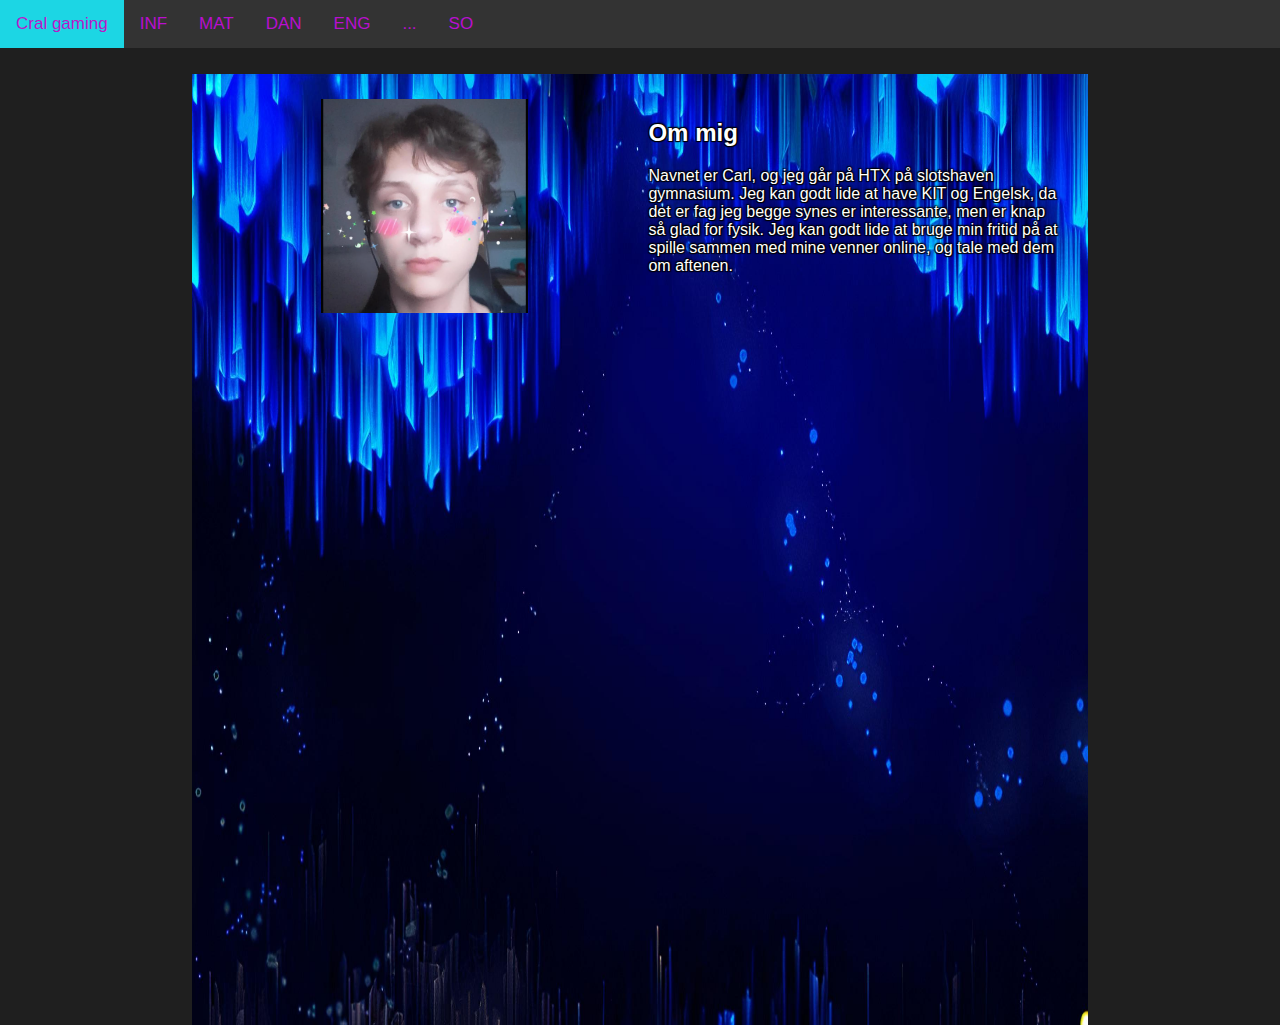
<file: index.html>
<!DOCTYPE html>
<html>
    <head>
        <title>yes</title>
        <meta name="viewport" content="width=device-width, initial-scale=1">
        <link rel="stylesheet" href="https://cdnjs.cloudflare.com/ajax/libs/font-awesome/4.7.0/css/font-awesome.min.css">
        <link rel="stylesheet" href="style.css"></link>
    </head>

    <!-- Banner HTML 
    <div class="banner">
        <h1>yes</h1>
    </div> -->

    <body>
        <!-- Navigation bar HTML -->
        <div class="topnav" id="myTopnav">
            <a href="index.html" class="active">yes</a>
            <a href="informatik.html">INF</a>
            <a href="matematik.html">MAT</a>
            <a href="dansk.html">DAN</a>
            <a href="engelsk.html">ENG</a>
            <a href="dotdotdot.html">...</a>
            <a href="so.html">SO</a>
            <a href="javascript:void(0);" class="icon" onclick="myFunction()">
              <i class="fa fa-bars"></i>
            </a>
        </div>

        <div class="content">
            <div class="element left">
            <img id="profile-picture" src="images/i took 40 benadryl.png">
            </div>
            <div class="element right">
            <h2>Om mig</h2>
            <p>
                Navnet er Carl, og jeg går på HTX på slotshaven gymnasium. Jeg kan godt lide at have KIT og Engelsk, da det er fag jeg begge synes er interessante, men er knap så glad for fysik. Jeg kan godt lide at bruge min fritid på at spille sammen med mine venner online, og tale med dem om aftenen.

            </p>
            </div>
        </div>
        

        <script src="script.js"></script>
    </body>
</html>
</file>
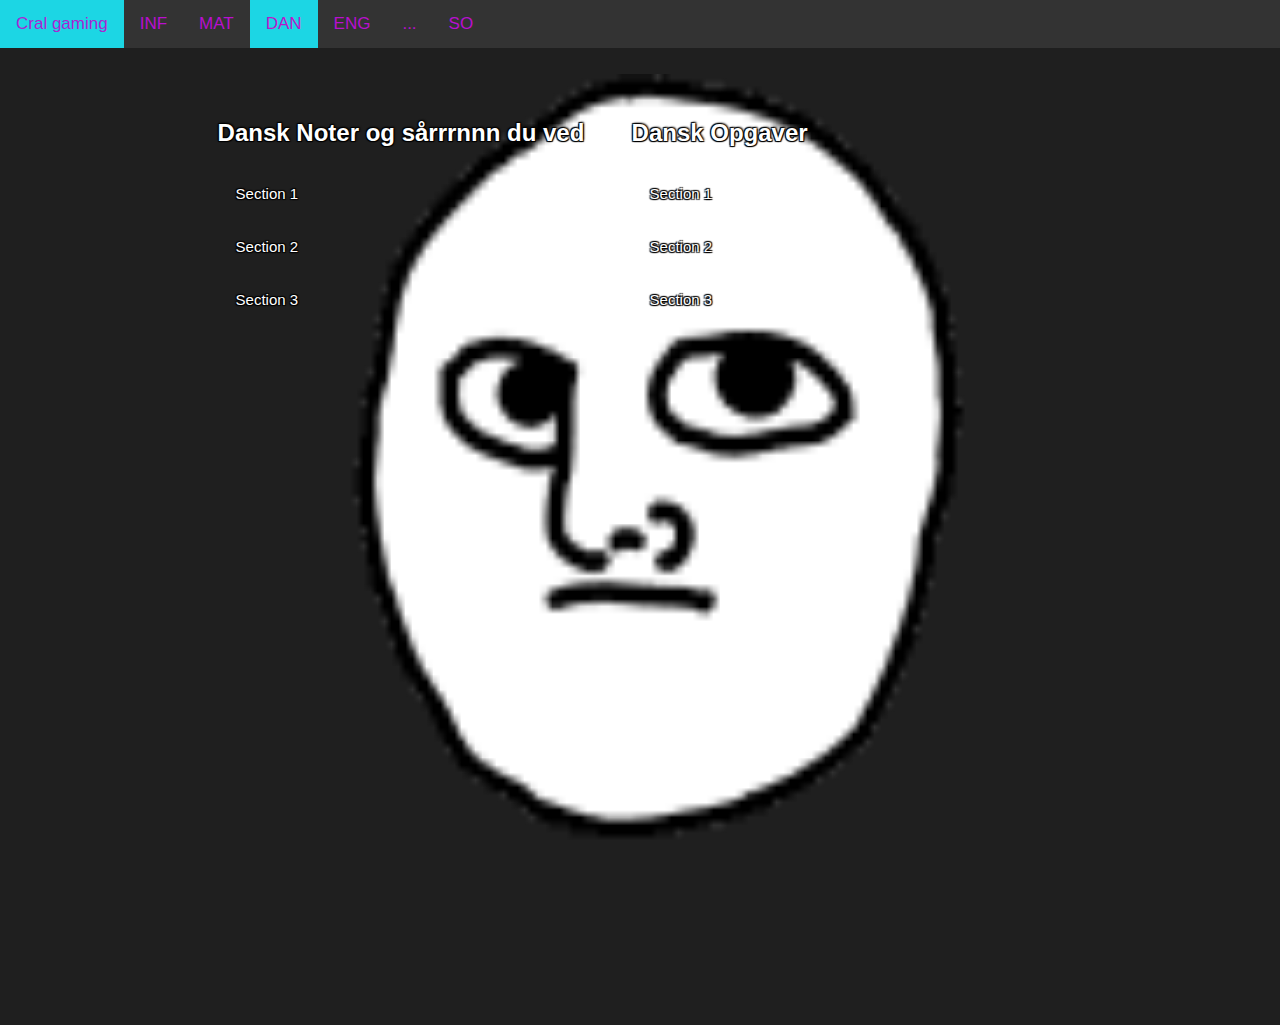
<file: dansk.html>
<!DOCTYPE html>
<html>
    <head>
        <title>Fortnite balls</title>
        <meta name="viewport" content="width=device-width, initial-scale=1">
        <link rel="stylesheet" href="https://cdnjs.cloudflare.com/ajax/libs/font-awesome/4.7.0/css/font-awesome.min.css">
        <link rel="stylesheet" href="style.css"></link>
    </head>
    <body>
        <!-- Navigation bar HTML -->
        <div class="topnav" id="myTopnav">
            <a href="index.html">Fortnite balls</a>
            <a href="informatik.html">INF</a>
            <a href="matematik.html">MAT</a>
            <a href="dansk.html" class="active">DAN</a>
            <a href="engelsk.html">ENG</a>
            <a href="dotdotdot.html">...</a>
            <a href="so.html">SO</a>
            <a href="javascript:void(0);" class="icon" onclick="myFunction()">
              <i class="fa fa-bars"></i>
            </a>
        </div>

        <!-- Accordion HTML -->
        <div class="content" id="dansk">
            <div class="element left">
                <h2>Dansk Noter og sårrrnnn du ved</h2>
                <button class="accordion">Section 1</button>
                <div class="panel">
                <p>Lorem ipsum dolor sit amet, consectetur adipisicing elit, sed do eiusmod tempor incididunt ut labore et dolore magna aliqua. Ut enim ad minim veniam, quis nostrud exercitation ullamco laboris nisi ut aliquip ex ea commodo consequat.</p>
                </div>

                <button class="accordion">Section 2</button>
                <div class="panel">
                <p>Lorem ipsum dolor sit amet, consectetur adipisicing elit, sed do eiusmod tempor incididunt ut labore et dolore magna aliqua. Ut enim ad minim veniam, quis nostrud exercitation ullamco laboris nisi ut aliquip ex ea commodo consequat.</p>
                </div>

                <button class="accordion">Section 3</button>
                <div class="panel">
                <p>Lorem ipsum dolor sit amet, consectetur adipisicing elit, sed do eiusmod tempor incididunt ut labore et dolore magna aliqua. Ut enim ad minim veniam, quis nostrud exercitation ullamco laboris nisi ut aliquip ex ea commodo consequat.</p>
                </div>
            </div>

            <div class="element left">
                <h2>Dansk Opgaver</h2>
                <button class="accordion">Section 1</button>
                <div class="panel">
                <p>Lorem ipsum dolor sit amet, consectetur adipisicing elit, sed do eiusmod tempor incididunt ut labore et dolore magna aliqua. Ut enim ad minim veniam, quis nostrud exercitation ullamco laboris nisi ut aliquip ex ea commodo consequat.</p>
                </div>

                <button class="accordion">Section 2</button>
                <div class="panel">
                <p>Lorem ipsum dolor sit amet, consectetur adipisicing elit, sed do eiusmod tempor incididunt ut labore et dolore magna aliqua. Ut enim ad minim veniam, quis nostrud exercitation ullamco laboris nisi ut aliquip ex ea commodo consequat.</p>
                </div>

                <button class="accordion">Section 3</button>
                <div class="panel">
                <p>Lorem ipsum dolor sit amet, consectetur adipisicing elit, sed do eiusmod tempor incididunt ut labore et dolore magna aliqua. Ut enim ad minim veniam, quis nostrud exercitation ullamco laboris nisi ut aliquip ex ea commodo consequat.</p>
                </div>
            </div>

        </div>
        <script src="script.js"></script>
    </body>
</html>
</file>
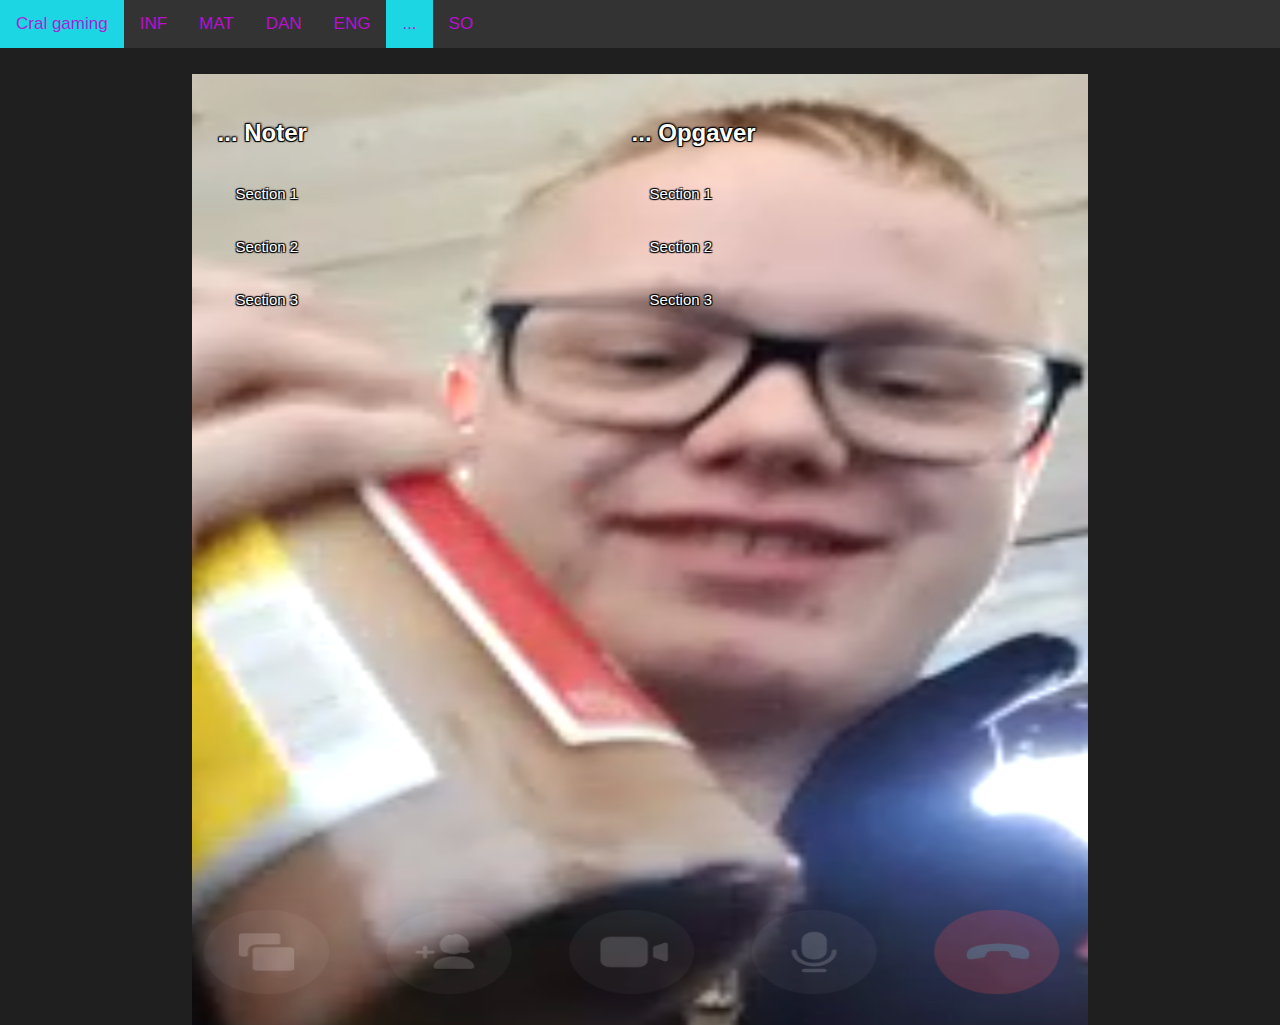
<file: dotdotdot.html>
<!DOCTYPE html>
<html>
    <head>
        <title>Fortnite balls</title>
        <meta name="viewport" content="width=device-width, initial-scale=1">
        <link rel="stylesheet" href="https://cdnjs.cloudflare.com/ajax/libs/font-awesome/4.7.0/css/font-awesome.min.css">
        <link rel="stylesheet" href="style.css"></link>
    </head>
    <body>
        <!-- Navigation bar HTML -->
        <div class="topnav" id="myTopnav">
            <a href="index.html">Fortnite balls</a>
            <a href="informatik.html">INF</a>
            <a href="matematik.html">MAT</a>
            <a href="dansk.html">DAN</a>
            <a href="engelsk.html">ENG</a>
            <a href="dotdotdot.html" class="active">...</a>
            <a href="so.html">SO</a>
            <a href="javascript:void(0);" class="icon" onclick="myFunction()">
              <i class="fa fa-bars"></i>
            </a>
        </div>

        <!-- Accordion HTML -->
        <div class="content" id="dotdotdot">
            <div class="element left">
                <h2>... Noter</h2>
                <button class="accordion">Section 1</button>
                <div class="panel">
                <p>Lorem ipsum dolor sit amet, consectetur adipisicing elit, sed do eiusmod tempor incididunt ut labore et dolore magna aliqua. Ut enim ad minim veniam, quis nostrud exercitation ullamco laboris nisi ut aliquip ex ea commodo consequat.</p>
                </div>

                <button class="accordion">Section 2</button>
                <div class="panel">
                <p>Lorem ipsum dolor sit amet, consectetur adipisicing elit, sed do eiusmod tempor incididunt ut labore et dolore magna aliqua. Ut enim ad minim veniam, quis nostrud exercitation ullamco laboris nisi ut aliquip ex ea commodo consequat.</p>
                </div>

                <button class="accordion">Section 3</button>
                <div class="panel">
                <p>Lorem ipsum dolor sit amet, consectetur adipisicing elit, sed do eiusmod tempor incididunt ut labore et dolore magna aliqua. Ut enim ad minim veniam, quis nostrud exercitation ullamco laboris nisi ut aliquip ex ea commodo consequat.</p>
                </div>
            </div>

            <div class="element left">
                <h2>... Opgaver</h2>
                <button class="accordion">Section 1</button>
                <div class="panel">
                <p>Lorem ipsum dolor sit amet, consectetur adipisicing elit, sed do eiusmod tempor incididunt ut labore et dolore magna aliqua. Ut enim ad minim veniam, quis nostrud exercitation ullamco laboris nisi ut aliquip ex ea commodo consequat.</p>
                </div>

                <button class="accordion">Section 2</button>
                <div class="panel">
                <p>Lorem ipsum dolor sit amet, consectetur adipisicing elit, sed do eiusmod tempor incididunt ut labore et dolore magna aliqua. Ut enim ad minim veniam, quis nostrud exercitation ullamco laboris nisi ut aliquip ex ea commodo consequat.</p>
                </div>

                <button class="accordion">Section 3</button>
                <div class="panel">
                <p>Lorem ipsum dolor sit amet, consectetur adipisicing elit, sed do eiusmod tempor incididunt ut labore et dolore magna aliqua. Ut enim ad minim veniam, quis nostrud exercitation ullamco laboris nisi ut aliquip ex ea commodo consequat.</p>
                </div>
            </div>

        </div>
        <script src="script.js"></script>
    </body>
</html>
</file>
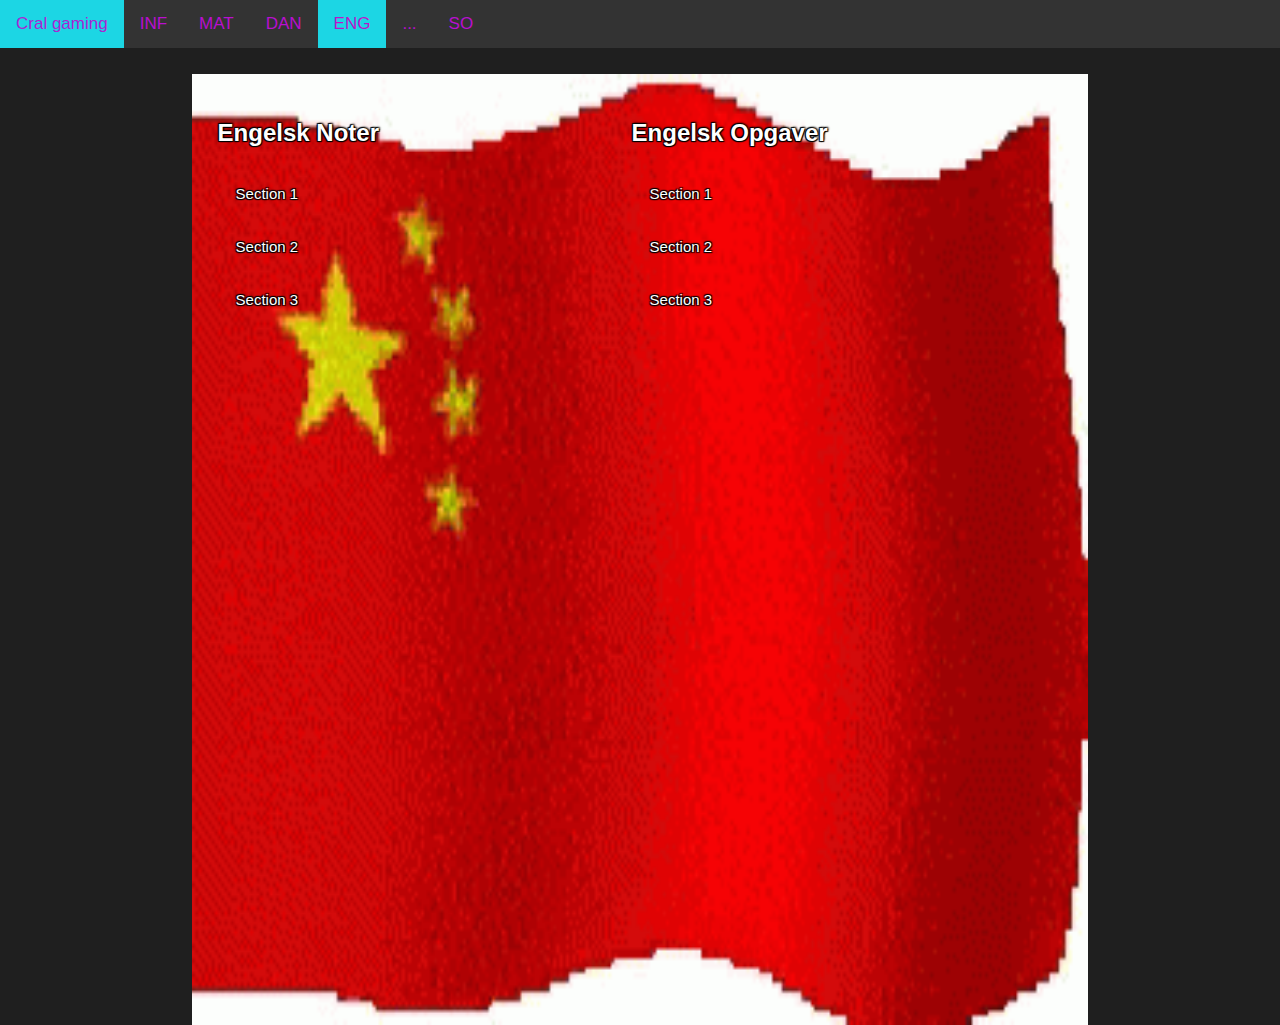
<file: engelsk.html>
<!DOCTYPE html>
<html>
    <head>
        <title>Fortnite balls</title>
        <meta name="viewport" content="width=device-width, initial-scale=1">
        <link rel="stylesheet" href="https://cdnjs.cloudflare.com/ajax/libs/font-awesome/4.7.0/css/font-awesome.min.css">
        <link rel="stylesheet" href="style.css"></link>
    </head>
    <body>
        <!-- Navigation bar HTML -->
        <div class="topnav" id="myTopnav">
            <a href="index.html">Fortnite balls</a>
            <a href="informatik.html">INF</a>
            <a href="matematik.html">MAT</a>
            <a href="dansk.html">DAN</a>
            <a href="engelsk.html" class="active">ENG</a>
            <a href="dotdotdot.html">...</a>
            <a href="so.html">SO</a>
            <a href="javascript:void(0);" class="icon" onclick="myFunction()">
              <i class="fa fa-bars"></i>
            </a>
        </div>

        <!-- Accordion HTML -->
        <div class="content" id="engelsk">
            <div class="element left">
                <h2>Engelsk Noter</h2>
                <button class="accordion">Section 1</button>
                <div class="panel">
                <p>Lorem ipsum dolor sit amet, consectetur adipisicing elit, sed do eiusmod tempor incididunt ut labore et dolore magna aliqua. Ut enim ad minim veniam, quis nostrud exercitation ullamco laboris nisi ut aliquip ex ea commodo consequat.</p>
                </div>

                <button class="accordion">Section 2</button>
                <div class="panel">
                <p>Lorem ipsum dolor sit amet, consectetur adipisicing elit, sed do eiusmod tempor incididunt ut labore et dolore magna aliqua. Ut enim ad minim veniam, quis nostrud exercitation ullamco laboris nisi ut aliquip ex ea commodo consequat.</p>
                </div>

                <button class="accordion">Section 3</button>
                <div class="panel">
                <p>Lorem ipsum dolor sit amet, consectetur adipisicing elit, sed do eiusmod tempor incididunt ut labore et dolore magna aliqua. Ut enim ad minim veniam, quis nostrud exercitation ullamco laboris nisi ut aliquip ex ea commodo consequat.</p>
                </div>
            </div>

            <div class="element left">
                <h2>Engelsk Opgaver</h2>
                <button class="accordion">Section 1</button>
                <div class="panel">
                <p>Lorem ipsum dolor sit amet, consectetur adipisicing elit, sed do eiusmod tempor incididunt ut labore et dolore magna aliqua. Ut enim ad minim veniam, quis nostrud exercitation ullamco laboris nisi ut aliquip ex ea commodo consequat.</p>
                </div>

                <button class="accordion">Section 2</button>
                <div class="panel">
                <p>Lorem ipsum dolor sit amet, consectetur adipisicing elit, sed do eiusmod tempor incididunt ut labore et dolore magna aliqua. Ut enim ad minim veniam, quis nostrud exercitation ullamco laboris nisi ut aliquip ex ea commodo consequat.</p>
                </div>

                <button class="accordion">Section 3</button>
                <div class="panel">
                <p>Lorem ipsum dolor sit amet, consectetur adipisicing elit, sed do eiusmod tempor incididunt ut labore et dolore magna aliqua. Ut enim ad minim veniam, quis nostrud exercitation ullamco laboris nisi ut aliquip ex ea commodo consequat.</p>
                </div>
            </div>

        </div>
        <script src="script.js"></script>
    </body>
</html>
</file>
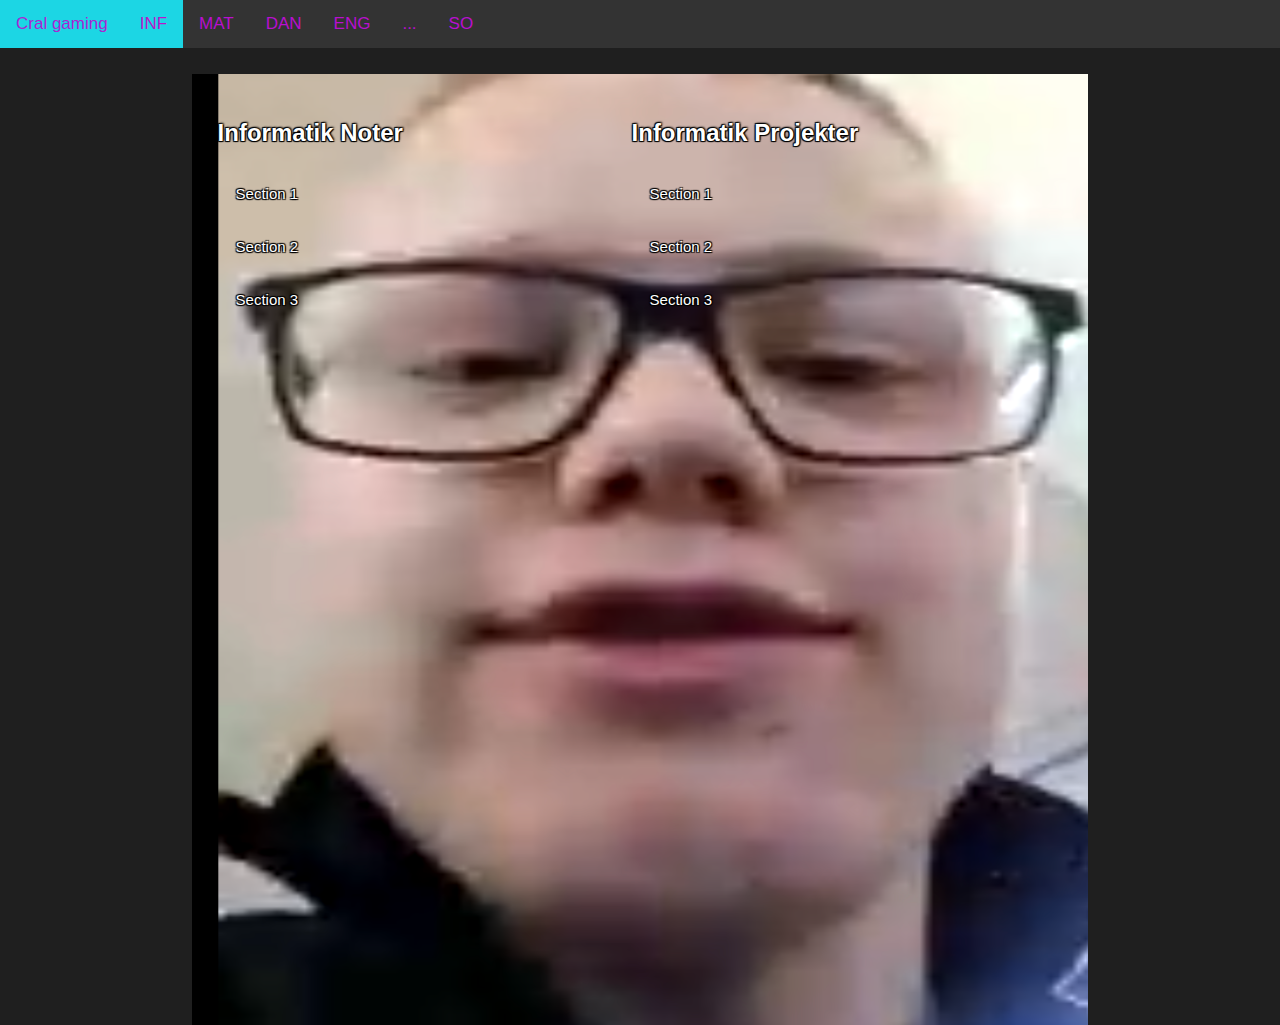
<file: informatik.html>
<!DOCTYPE html>
<html>
    <head>
        <title>Fortnite balls</title>
        <meta name="viewport" content="width=device-width, initial-scale=1">
        <link rel="stylesheet" href="https://cdnjs.cloudflare.com/ajax/libs/font-awesome/4.7.0/css/font-awesome.min.css">
        <link rel="stylesheet" href="style.css"></link>
    </head>
    <body>
        <!-- Navigation bar HTML -->
        <div class="topnav" id="myTopnav">
            <a href="index.html">Fortnite balls</a>
            <a href="informatik.html" class="active">INF</a>
            <a href="matematik.html">MAT</a>
            <a href="dansk.html">DAN</a>
            <a href="engelsk.html">ENG</a>
            <a href="dotdotdot.html">...</a>
            <a href="so.html">SO</a>
            <a href="javascript:void(0);" class="icon" onclick="myFunction()">
              <i class="fa fa-bars"></i>
            </a>
        </div>

        <!-- Accordion HTML -->
        <div class="content" id="informatik">
            <div class="element left">
                <h2>Informatik Noter</h2>
                <button class="accordion">Section 1</button>
                <div class="panel">
                <p>Lorem ipsum dolor sit amet, consectetur adipisicing elit, sed do eiusmod tempor incididunt ut labore et dolore magna aliqua. Ut enim ad minim veniam, quis nostrud exercitation ullamco laboris nisi ut aliquip ex ea commodo consequat.</p>
                </div>

                <button class="accordion">Section 2</button>
                <div class="panel">
                <p>Lorem ipsum dolor sit amet, consectetur adipisicing elit, sed do eiusmod tempor incididunt ut labore et dolore magna aliqua. Ut enim ad minim veniam, quis nostrud exercitation ullamco laboris nisi ut aliquip ex ea commodo consequat.</p>
                </div>

                <button class="accordion">Section 3</button>
                <div class="panel">
                <p>weed.</p>
                </div>
            </div>

            <div class="element left">
                <h2>Informatik Projekter</h2>
                <button class="accordion">Section 1</button>
                <div class="panel">
                <p>Lorem ipsum dolor sit amet, consectetur adipisicing elit, sed do eiusmod tempor incididunt ut labore et dolore magna aliqua. Ut enim ad minim veniam, quis nostrud exercitation ullamco laboris nisi ut aliquip ex ea commodo consequat.</p>
                </div>

                <button class="accordion">Section 2</button>
                <div class="panel">
                <p>Lorem ipsum dolor sit amet, consectetur adipisicing elit, sed do eiusmod tempor incididunt ut labore et dolore magna aliqua. Ut enim ad minim veniam, quis nostrud exercitation ullamco laboris nisi ut aliquip ex ea commodo consequat.</p>
                </div>

                <button class="accordion">Section 3</button>
                <div class="panel">
                <p>Lorem ipsum dolor sit amet, consectetur adipisicing elit, sed do eiusmod tempor incididunt ut labore et dolore magna aliqua. Ut enim ad minim veniam, quis nostrud exercitation ullamco laboris nisi ut aliquip ex ea commodo consequat.</p>
                </div>
            </div>

        </div>
        <script src="script.js"></script>
    </body>
</html>
</file>
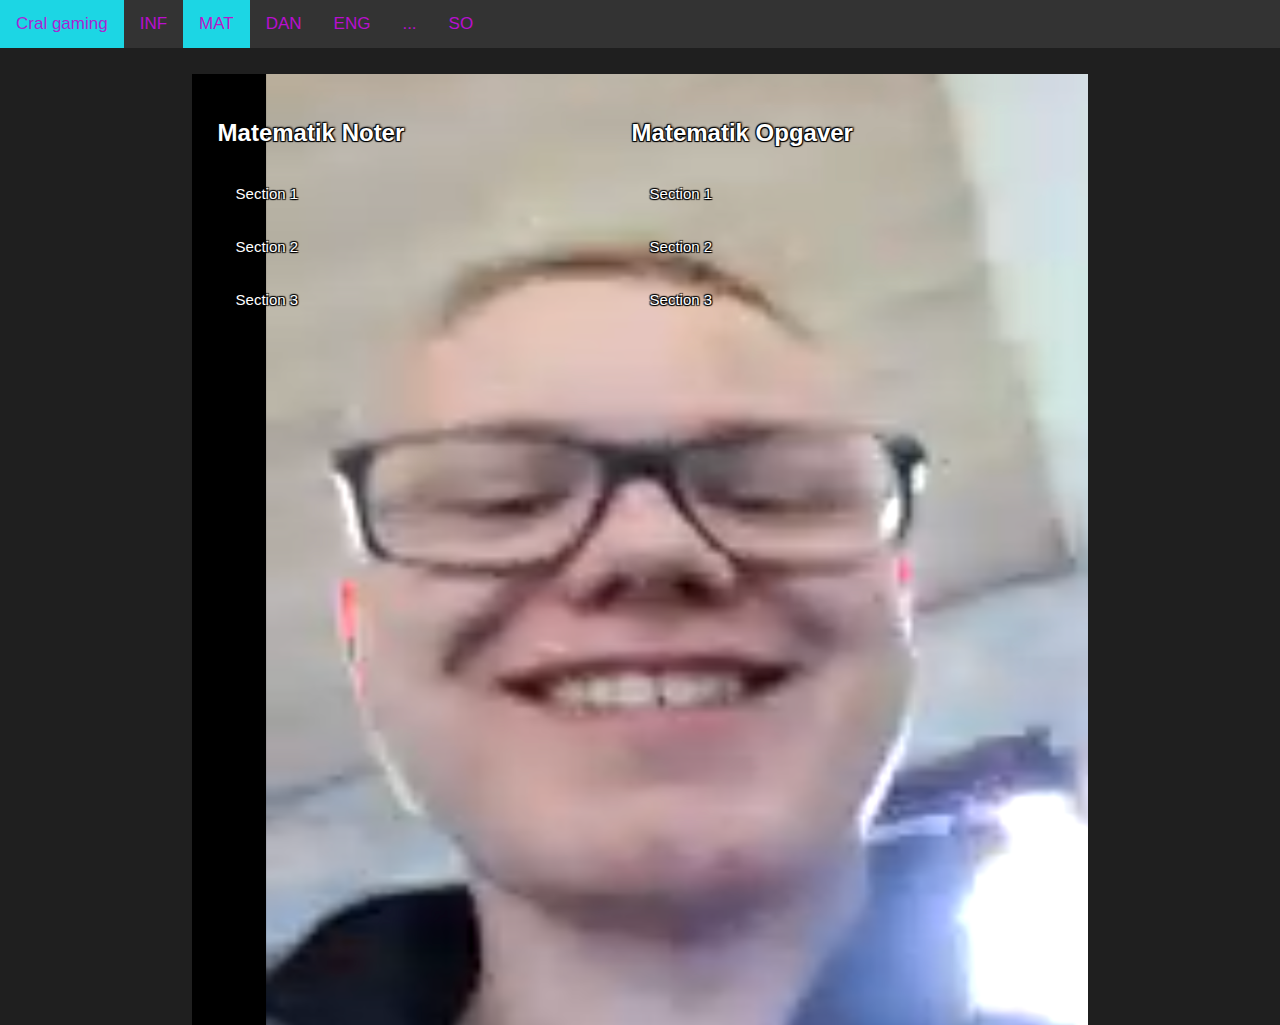
<file: matematik.html>
<!DOCTYPE html>
<html>
    <head>
        <title>Fortnite balls</title>
        <meta name="viewport" content="width=device-width, initial-scale=1">
        <link rel="stylesheet" href="https://cdnjs.cloudflare.com/ajax/libs/font-awesome/4.7.0/css/font-awesome.min.css">
        <link rel="stylesheet" href="style.css"></link>
    </head>
    <body>
        <!-- Navigation bar HTML -->
        <div class="topnav" id="myTopnav">
            <a href="index.html">Fortnite balls</a>
            <a href="informatik.html">INF</a>
            <a href="matematik.html" class="active">MAT</a>
            <a href="dansk.html">DAN</a>
            <a href="engelsk.html">ENG</a>
            <a href="dotdotdot.html">...</a>
            <a href="so.html">SO</a>
            <a href="javascript:void(0);" class="icon" onclick="myFunction()">
              <i class="fa fa-bars"></i>
            </a>
        </div>

        <!-- Accordion HTML -->
        <div class="content" id="matematik">
            <div class="element left">
                <h2>Matematik Noter</h2>
                <button class="accordion">Section 1</button>
                <div class="panel">
                <p>Lorem ipsum dolor sit amet, consectetur adipisicing elit, sed do eiusmod tempor incididunt ut labore et dolore magna aliqua. Ut enim ad minim veniam, quis nostrud exercitation ullamco laboris nisi ut aliquip ex ea commodo consequat.</p>
                </div>

                <button class="accordion">Section 2</button>
                <div class="panel">
                <p>Lorem ipsum dolor sit amet, consectetur adipisicing elit, sed do eiusmod tempor incididunt ut labore et dolore magna aliqua. Ut enim ad minim veniam, quis nostrud exercitation ullamco laboris nisi ut aliquip ex ea commodo consequat.</p>
                </div>

                <button class="accordion">Section 3</button>
                <div class="panel">
                <p>Lorem ipsum dolor sit amet, consectetur adipisicing elit, sed do eiusmod tempor incididunt ut labore et dolore magna aliqua. Ut enim ad minim veniam, quis nostrud exercitation ullamco laboris nisi ut aliquip ex ea commodo consequat.</p>
                </div>
            </div>

            <div class="element left">
                <h2>Matematik Opgaver</h2>
                <button class="accordion">Section 1</button>
                <div class="panel">
                <p>Lorem ipsum dolor sit amet, consectetur adipisicing elit, sed do eiusmod tempor incididunt ut labore et dolore magna aliqua. Ut enim ad minim veniam, quis nostrud exercitation ullamco laboris nisi ut aliquip ex ea commodo consequat.</p>
                </div>

                <button class="accordion">Section 2</button>
                <div class="panel">
                <p>Lorem ipsum dolor sit amet, consectetur adipisicing elit, sed do eiusmod tempor incididunt ut labore et dolore magna aliqua. Ut enim ad minim veniam, quis nostrud exercitation ullamco laboris nisi ut aliquip ex ea commodo consequat.</p>
                </div>

                <button class="accordion">Section 3</button>
                <div class="panel">
                <p>Lorem ipsum dolor sit amet, consectetur adipisicing elit, sed do eiusmod tempor incididunt ut labore et dolore magna aliqua. Ut enim ad minim veniam, quis nostrud exercitation ullamco laboris nisi ut aliquip ex ea commodo consequat.</p>
                </div>
            </div>

        </div>
        <script src="script.js"></script>
    </body>
</html>
</file>
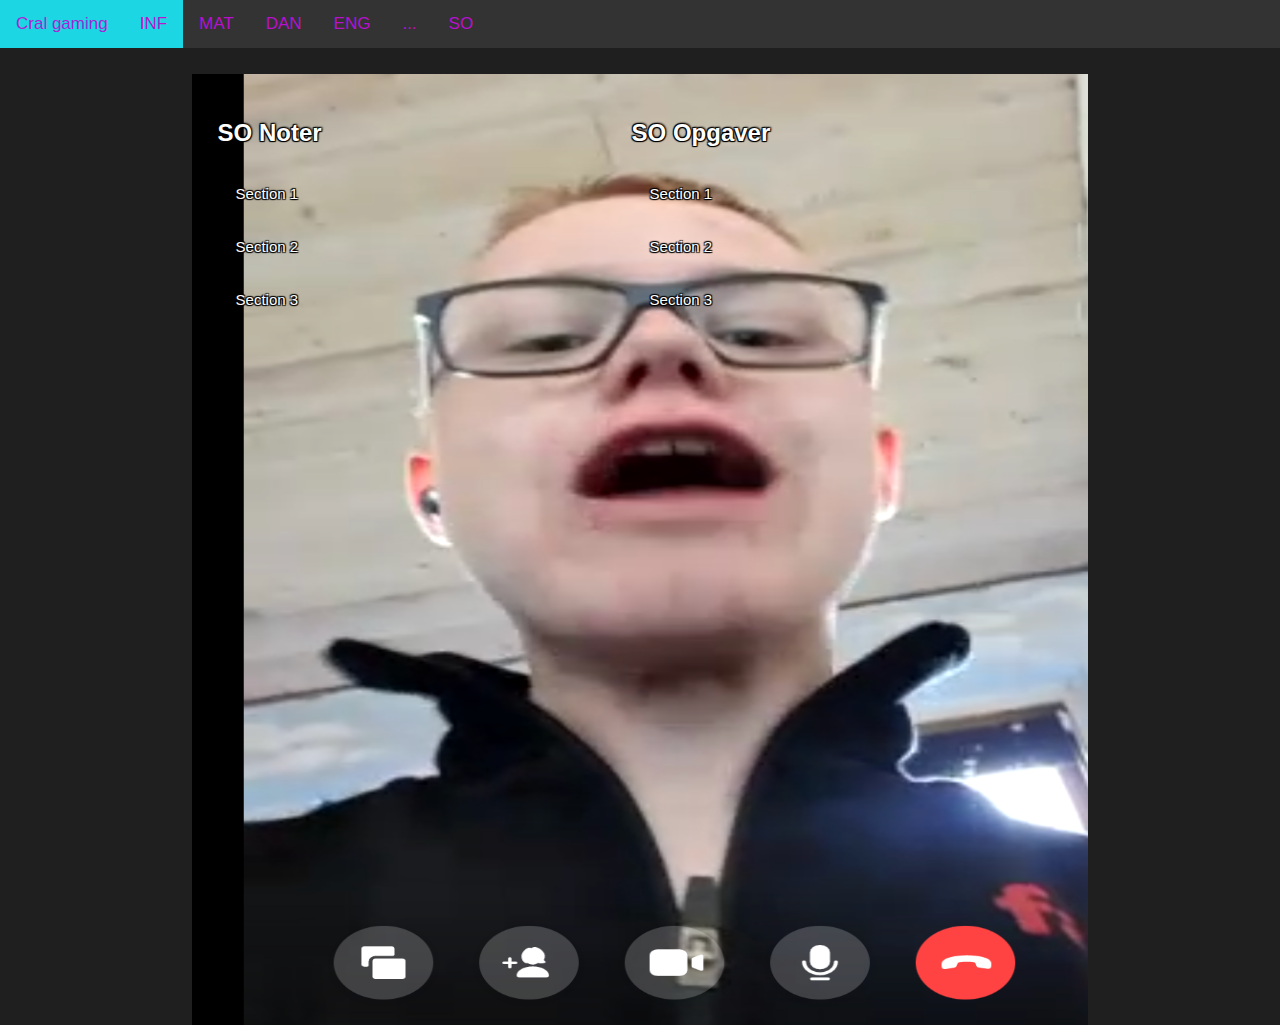
<file: so.html>
<!DOCTYPE html>
<html>
    <head>
        <title>Fortnite balls</title>
        <meta name="viewport" content="width=device-width, initial-scale=1">
        <link rel="stylesheet" href="https://cdnjs.cloudflare.com/ajax/libs/font-awesome/4.7.0/css/font-awesome.min.css">
        <link rel="stylesheet" href="style.css"></link>
    </head>
    <body>
        <!-- Navigation bar HTML -->
        <div class="topnav" id="myTopnav">
            <a href="index.html">Fortnite balls</a>
            <a href="informatik.html" class="active">INF</a>
            <a href="matematik.html">MAT</a>
            <a href="dansk.html">DAN</a>
            <a href="engelsk.html">ENG</a>
            <a href="dotdotdot.html">...</a>
            <a href="so.html">SO</a>
            <a href="javascript:void(0);" class="icon" onclick="myFunction()">
              <i class="fa fa-bars"></i>
            </a>
        </div>

        <!-- Accordion HTML -->
        <div class="content" id="so">
            <div class="element left">
                <h2>SO Noter</h2>
                <button class="accordion">Section 1</button>
                <div class="panel">
                <p>Lorem ipsum dolor sit amet, consectetur adipisicing elit, sed do eiusmod tempor incididunt ut labore et dolore magna aliqua. Ut enim ad minim veniam, quis nostrud exercitation ullamco laboris nisi ut aliquip ex ea commodo consequat.</p>
                </div>

                <button class="accordion">Section 2</button>
                <div class="panel">
                <p>Lorem ipsum dolor sit amet, consectetur adipisicing elit, sed do eiusmod tempor incididunt ut labore et dolore magna aliqua. Ut enim ad minim veniam, quis nostrud exercitation ullamco laboris nisi ut aliquip ex ea commodo consequat.</p>
                </div>

                <button class="accordion">Section 3</button>
                <div class="panel">
                <p>Lorem ipsum dolor sit amet, consectetur adipisicing elit, sed do eiusmod tempor incididunt ut labore et dolore magna aliqua. Ut enim ad minim veniam, quis nostrud exercitation ullamco laboris nisi ut aliquip ex ea commodo consequat.</p>
                </div>
            </div>

            <div class="element left">
                <h2>SO Opgaver</h2>
                <button class="accordion">Section 1</button>
                <div class="panel">
                <p>Lorem ipsum dolor sit amet, consectetur adipisicing elit, sed do eiusmod tempor incididunt ut labore et dolore magna aliqua. Ut enim ad minim veniam, quis nostrud exercitation ullamco laboris nisi ut aliquip ex ea commodo consequat.</p>
                </div>

                <button class="accordion">Section 2</button>
                <div class="panel">
                <p>Lorem ipsum dolor sit amet, consectetur adipisicing elit, sed do eiusmod tempor incididunt ut labore et dolore magna aliqua. Ut enim ad minim veniam, quis nostrud exercitation ullamco laboris nisi ut aliquip ex ea commodo consequat.</p>
                </div>

                <button class="accordion">Section 3</button>
                <div class="panel">
                <p>Lorem ipsum dolor sit amet, consectetur adipisicing elit, sed do eiusmod tempor incididunt ut labore et dolore magna aliqua. Ut enim ad minim veniam, quis nostrud exercitation ullamco laboris nisi ut aliquip ex ea commodo consequat.</p>
                </div>
            </div>

        </div>
        <script src="script.js"></script>
    </body>
</html>
</file>
<file: style.css>
body {
    background-color: rgb(31, 31, 31);
    margin: 0;
    font-family: Arial, Helvetica, sans-serif;
  }

  /* Navigation bar CSS */
  .topnav {
    overflow: hidden;
    background-color: #333;
    margin: 0;
  }
  
  .topnav a {
    float: left;
    display: block;
    color: #b90fcf;
    text-align: center;
    padding: 14px 16px;
    text-decoration: none;
    font-size: 17px;
  }
  
  .topnav a:hover {
    background-color: rgb(28, 214, 228);
    color: rgb(170, 36, 211);
  }
  
  .topnav a.active {
    background-color: rgb(28, 214, 228);
    color: rgb(186, 22, 201);
  }
  
  .topnav .icon {
    display: none;
  }
  
  @media screen and (max-width: 600px) {
    .topnav a:not(:first-child) {display: none;}
    .topnav a.icon {
      float: right;
      display: block;
    }
  }
  
  @media screen and (max-width: 600px) {
    .topnav.responsive {position: relative;}
    .topnav.responsive .icon {
      position: absolute;
      right: 0;
      top: 0;
    }
    .topnav.responsive a {
      float: none;
      display: block;
      text-align: left;
    }
  }

  /* Banner CSS */
  .banner {
    margin: 0;
    overflow: hidden;
    display: block;
    text-align: center;
    background-color: #333;
  }

  /* Content CSS */
  .content {
    margin-left: 15%;
    margin-right: 15%;
    margin-top: 2%;
    padding: 2%;
    text-align: center;
    background-image: url('images/bluezenith.jpeg');
    background-repeat: no-repeat;
    background-attachment: relative;
    background-size: fill;
    background-size: 100% 100%;
    min-height: 100vh;
    color: white;
    text-shadow:
    -1px -1px 1px #000,
    1px -1px 2px #000,
    -1px 1px 1px #000,
    1px 1px 1px #000; 
  }

  #informatik {
    background-image:  url('images/Thora\ android.png');
  }

  #matematik {
    background-image:  url('images/Thora\ 2.png');
  }

  #engelsk {
    background-image:  url('images/china-flag.gif');
  }

  #so {
    background-image:  url('images/Thora\ 4.png');
  }

  #dotdotdot {
    background-image:  url('images/Thora\ 7.png');
  }

  #dansk {
    background-image:  url('images/687446413923319865.gif');
  }

  .content .element {
    max-width: 49%;
    margin: 0 auto;
    text-align:center; 
  }

  .content .element p {
    text-align: left;
  }
  
  .content .element h2 {
    text-align: left;
  }

 .content .left {
    float: left;
  }

  .content .right {
    float: right;
  }

  @media screen and (max-width: 600px) {
    .content {
      margin-left: 2%;
      margin-right: 2%;
    }

    .content .element {
      float: none;
      max-width: 80%;
    } 
  }

  #profile-picture {
    max-width: 50%;
  }

  /* Accordion CSS */
  .accordion {
    background-color: transparent;
    color: rgb(255, 255, 255);
    text-shadow:
    -1px -1px 1px #000,
    1px -1px 1px #000,
    -1px 1px 1px #000,
    1px 1px 1px #000; 
    cursor: pointer;
    padding: 18px;
    width: 100%;
    border: none;
    text-align: left;
    outline: none;
    font-size: 15px;
    transition: 0.4s;
  }
  
  .accordion:hover {
  border: solid 1px rgb(255, 255, 255);
  }
  
  .panel {
    padding: 0 18px;
    background-color: transparent;
    max-height: 0;
    overflow: hidden;
    transition: max-height 0.2s ease-out;
  }
</file>
